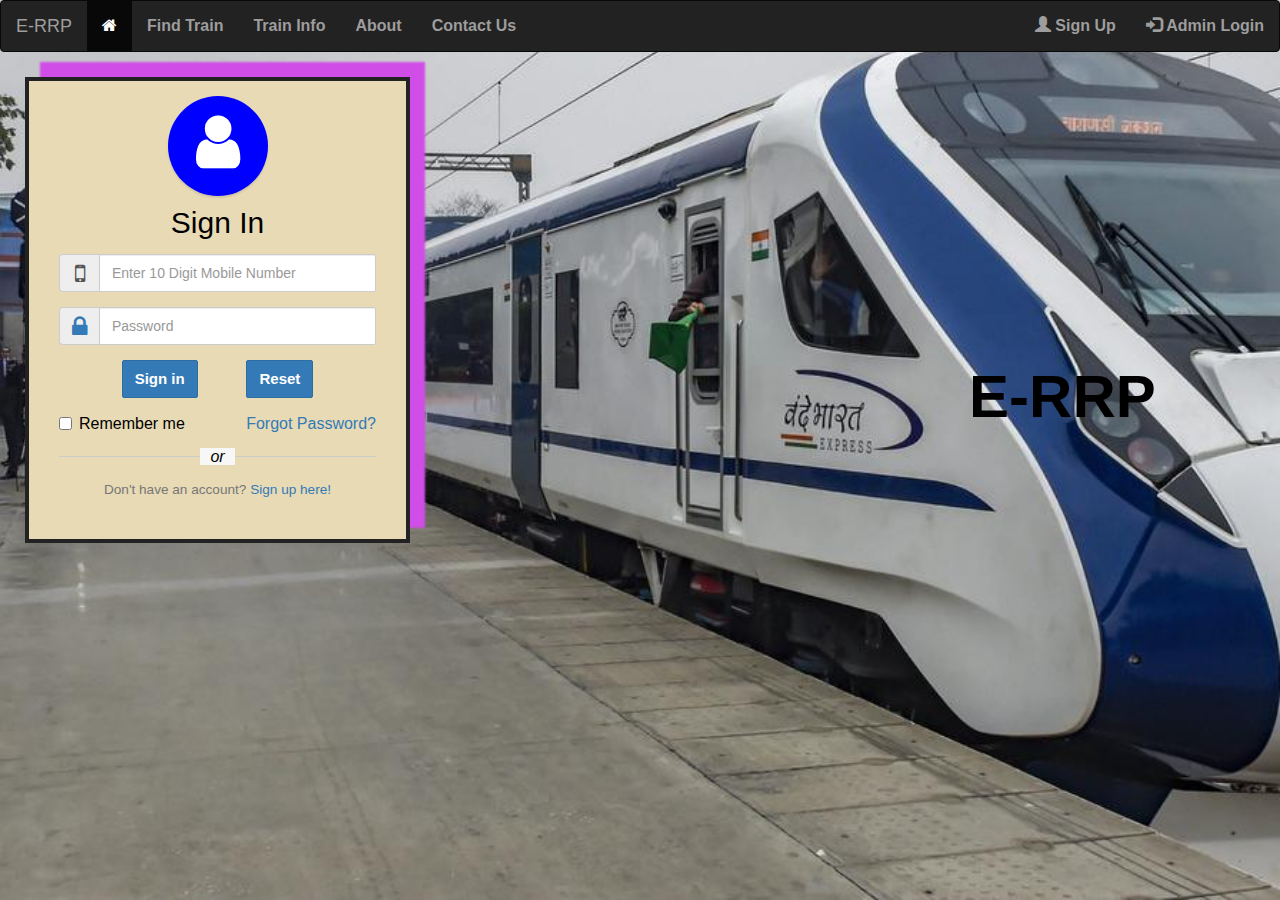
<file: railway/index.html>
<!DOCTYPE html>
<html>
<html lang="en">
<head><meta name="robots"
  content="noindex, nofollow">
<meta charset="utf-8">
<meta http-equiv="X-UA-Compatible" content="IE=edge">
<meta name="viewport" content="width=device-width, initial-scale=1">
<title>Home Page</title>
<link rel="icon" type="image/x-icon" href="images/irctc1.png">
<link rel="stylesheet" href="https://maxcdn.bootstrapcdn.com/bootstrap/3.3.7/css/bootstrap.min.css">
<link rel="stylesheet" href="https://maxcdn.bootstrapcdn.com/font-awesome/4.7.0/css/font-awesome.min.css">
<script src="https://ajax.googleapis.com/ajax/libs/jquery/1.12.4/jquery.min.js"></script>
<script src="https://maxcdn.bootstrapcdn.com/bootstrap/3.3.7/js/bootstrap.min.js"></script> 

<style>
  
  .login-form {
    width: 385px;
    margin: 5px 40px;

    position: absolute;
    z-index: 2;
  }
    .login-form form {        
      margin-bottom: 15px;
    background: #e7dab5;
    border: 4px solid #232222;
    box-shadow: 15px -15px 2px rgb(208, 78, 231);
    padding: 30px;
}
    .login-form h2 {
        margin: 0 0 15px;
    }
    .form-control, .login-btn {
        min-height: 38px;
        border-radius: 2px;
    }
    .input-group-addon .fa {
        font-size: 18px;
    }
    .login-btn {
        font-size: 15px;
        font-weight: bold;
    }
  .social-btn .btn {
    border: none;
        margin: 10px 3px 0;
        opacity: 1;
  }
    .social-btn .btn:hover {
        opacity: 0.9;
    }
  .social-btn .btn-primary {
        background: #507cc0;
    }
  .social-btn .btn-info {
    background: #64ccf1;
  }
  .social-btn .btn-danger {
    background: #df4930;
  }
    .or-seperator {
        margin-top: 20px;
        text-align: center;
        border-top: 1px solid #ccc;
    }
    .or-seperator i {
        padding: 0 10px;
        background: #f7f7f7;
        position: relative;
        top: -11px;
        z-index: 1;
    }
    .login-form .avatar {
        color: #fff;
    margin: 0 auto 10px;
    margin-top: -15px;
    text-align: center;
    width: 100px;
    height: 100px;
    border-radius: 50%;
    z-index: 9;
    background: blue;
    padding: 15px;
    box-shadow: 0px 2px 2px rgba(0, 0, 0, 0.1);
  }
    .login-form .avatar i {
        font-size: 62px;
    }
</style>
<script type="text/javascript">
      $(document).ready(function() 
      {
        $("#show_hide_password a").on('click', function(event)
        {
            event.preventDefault();
            if($('#show_hide_password input').attr("type") == "text")
            {
                $('#show_hide_password input').attr('type', 'password');
                $('#show_hide_password i').addClass( "fa-lock text-dark" );
                $('#show_hide_password i').removeClass( "fa-unlock text-dark" );
            }
            else if($('#show_hide_password input').attr("type") == "password")
            {
                $('#show_hide_password input').attr('type', 'text');
                $('#show_hide_password i').removeClass( "fa-lock text-dark" );
                $('#show_hide_password i').addClass( "fa-unlock text-dark" );
            }
        });
    });
  </script>

</head>
<body style="background-image: url(images/irct.jpg);background-repeat: no-repeat;background-size: cover;background-attachment: fixed;color: #000000;

font-family: 'Varela Round', sans-serif;
font-size: 16px;">
  <nav class="navbar navbar-inverse">
  <div class="container-fluid">
    <div class="navbar-header">
      <a class="navbar-brand" href="#">E-RRP</a>
    </div>
    <ul class="nav navbar-nav">
      <li class="active">
        <a class="nav-link" href="#"><i class="fa fa-home"></i></a>
      </li>
      <li class="nav-item">
          <a class="nav-link" href="http://localhost/railway/book_ticket.php"><b>Find Train</b></a>
        </li>
        <li class="nav-item">
          <a class="nav-link" href="http://localhost/railway/train_information.php"> <b>Train Info</b></a>
        </li> 
        <li class="nav-item">
          <a class="nav-link" href="http://localhost/railway/about_us.html"><b>About</b></a>
        </li>
        <li class="nav-item">
          <a class="nav-link" href="http://localhost/railway/contact_us.html"> <b>Contact Us</b></a>
        </li>     
    </ul>
    <ul class="nav navbar-nav navbar-right">
      <li><a href="http://localhost/railway/signup.html"><span class="glyphicon glyphicon-user"></span> <b>Sign Up</b></a></li>
      <li><a href="http://localhost/railway/admin_login.html"><span class="glyphicon glyphicon-log-in"></span> <b>Admin Login</b> </a></li>
    </ul>
  </div>
</nav>
    <div class="row" style="width: 100%;">
        <div id="topbar">
            <div class="container-lt login-form">
                <form action="http://localhost/railway/booking_history.php" method="post">
                    <div class="avatar"><i class="fa fa-user"></i>
                    </div>
                    <h2 class="text-center">Sign In</h2>   
                    <div class="form-group">
                      <div class="input-group">
                            <span class="input-group-addon"><i style="font-size: 24px;width: 15px;"class="fa fa-mobile"></i></span>
                            <input type="tel" class="form-control" name="mno" placeholder="Enter 10 Digit Mobile Number" pattern="[0-9]{10}" onkeypress="return onlyNumberKey(event)"           required="required">
                        </div>
                    </div>
                    <div class="form-group">
                        <div class="input-group" id="show_hide_password">
                            <span class="input-group-addon">
                              <a href="" class="text-dark"> <i style="font-size: 24px;width: 15px;" class="fa fa-lock text-dark" aria-hidden="true"></i> </a>
                            </span>
                            <input type="password" class="form-control" name="password" placeholder="Password" required="required">  
                         </div>
                    </div>

                    <div class="form-group text-center">
                        <button type="submit" class="btn btn-primary login-btn" style="margin-right: 7%;">Sign in</button>
                        <button type="reset" class="btn btn-primary login-btn" style="margin-left:7%;">Reset</button>
                    </div>

                    <div class="clearfix">
                       <label class="pull-left checkbox-inline"><input type="checkbox"> Remember me</label>
                            <a href="http://localhost/railway/forgot_password.php" class="pull-right">Forgot Password?</a>
                    </div>

                    <div class="or-seperator"><i>or</i></div>
                        
                        
                           
                        
                      
                
                         <p class="mt-3 text-center text-muted small">Don't have an account? <a href="http://localhost/railway/signup.html">Sign up here!</a></p>
                    </div>
                </form>
             </div>
        </div>
        <div  class="text-center"style=" color: black;font-size:60px; padding-top: 22%;padding-left: 66%;" >
            <b><strong>E-RRP</strong></b>
        </div>
    </div>
    
<script>
    function onlyNumberKey(evt) {
          
        // Only ASCII character in that range allowed
        var ASCIICode = (evt.which) ? evt.which : evt.keyCode
        if (ASCIICode > 31 && (ASCIICode < 48 || ASCIICode > 57))
            return false;
        return true;
    }
  </script>
</body>
</html>
</file>
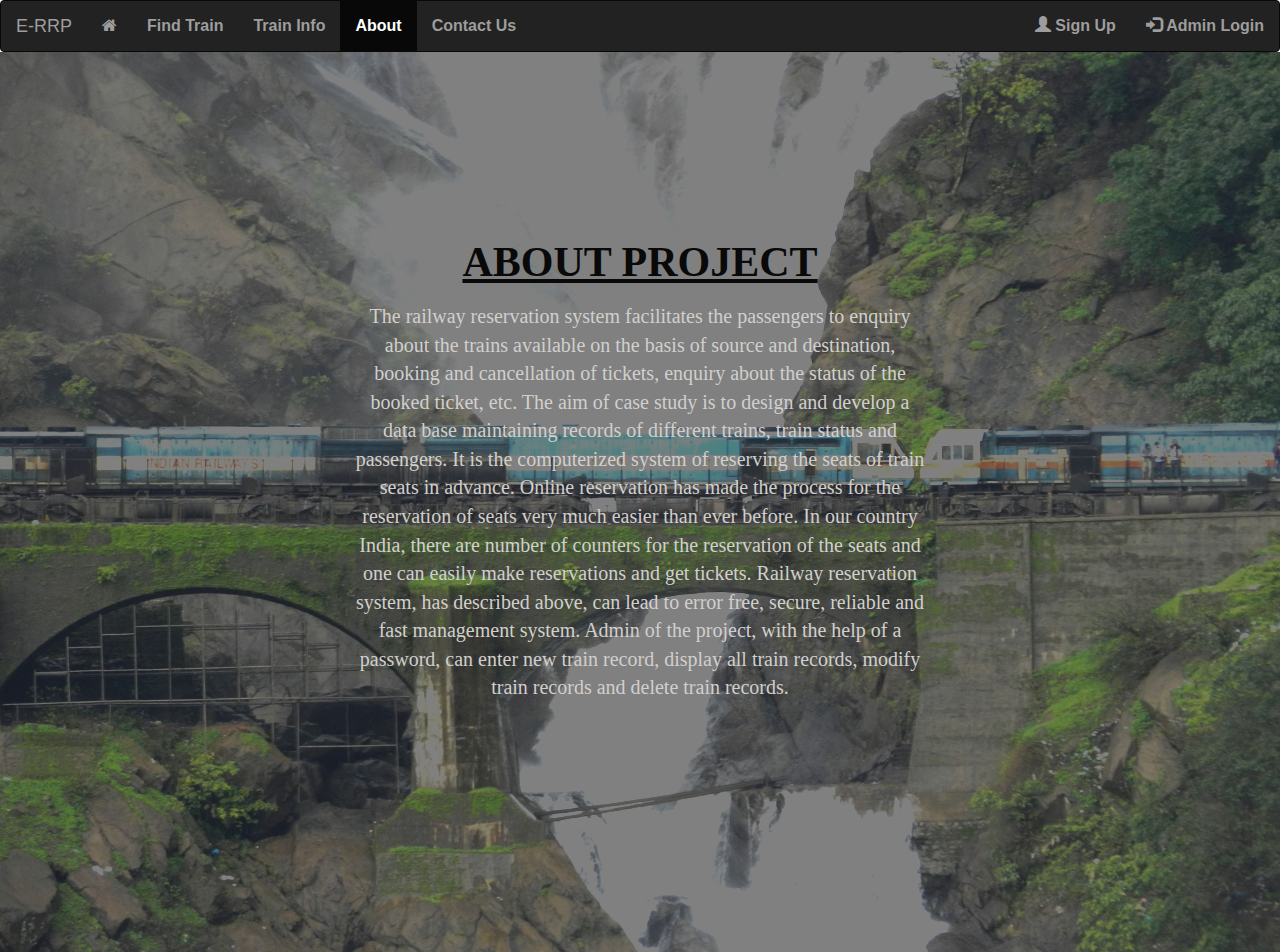
<file: railway/about_us.html>
<!DOCTYPE html>
<html>

<head>
	<title>About Page</title>
	<link rel="icon" type="image/x-icon" href="images/irctc1.png">
	<link rel="stylesheet" href="https://maxcdn.bootstrapcdn.com/bootstrap/3.3.7/css/bootstrap.min.css">
	<link rel="stylesheet" href="https://maxcdn.bootstrapcdn.com/font-awesome/4.7.0/css/font-awesome.min.css">
	<script src="https://ajax.googleapis.com/ajax/libs/jquery/1.12.4/jquery.min.js"></script>
	<script src="https://maxcdn.bootstrapcdn.com/bootstrap/3.3.7/js/bootstrap.min.js"></script> 
	<style type="text/css">
	.background{
	
	background: grey;

	background-blend-mode:darken;
	background-size:cover;
}
	
.firstsection{

	height:100vh;
	background-image: url("images/train1.jpg");

}
.box-main{

	display:flex;
	justify-content:center;
	align-items:center;
	color:white;
	max-width:60%;
	margin:auto;
	margin-top: -20px;
	height:80%;
}
	
.firstHalf{	
	width:75%;
	flex-direction:column;
	justify-content:center
}
	
.firstHalf img{	
	display:flex;
	border-radius:9050px;
}
	
.text-big{
	font-family: 'Piazzolla', serif;
	
	font-weight: bold;
	color: #090909 ;
	font-size: 42px;
	text-align:center;

}
	
.text-small{	
	font-family: 'Sansita Swashed', cursive;
	font-size: 20px;
	text-align:center;
	color: #D1CFCD ;
}
	</style>
</head>

<body style="color: #000000;

font-family: 'Varela Round', sans-serif;
font-size: 16px;">
	
	<nav class="navbar navbar-inverse">
  <div class="container-fluid">
    <div class="navbar-header">
      <a class="navbar-brand" href="#">E-RRP</a>
    </div>
    <ul class="nav navbar-nav">
      <li class="nav-item">
        <a class="nav-link" href="http://localhost/railway/index.html"><i class="fa fa-home"></i></a>
      </li>
      <li class="nav-item">
          <a class="nav-link" href="http://localhost/railway/book_ticket.php"><b>Find Train</b></a>
        </li>
        <li class="nav-item">
          <a class="nav-link" href="http://localhost/railway/train_information.php"> <b>Train Info</b></a>
        </li> 
        <li class="active" >
          <a class="nav-link" href="#"><b>About</b></a>
        </li>
        <li class="nav-item">
          <a class="nav-link" href="http://localhost/railway/contact_us.html"> <b>Contact Us</b></a>
        </li>     
    </ul>
    <ul class="nav navbar-nav navbar-right">
      <li><a href="http://localhost/railway/signup.html"><span class="glyphicon glyphicon-user"></span> <b>Sign Up</b></a></li>
      <li><a href="http://localhost/railway/admin_login.html"><span class="glyphicon glyphicon-log-in"></span> <b>Admin Login</b> </a></li>
    </ul>
  </div>
</nav>
	<section class="background firstsection">
		<div class="box-main">
			<div class="firstHalf">
				<p class="text-big"><br><br><u>ABOUT PROJECT</u></p>

				<p class="text-small">
					The railway reservation system facilitates the passengers to enquiry about the trains available on the basis of source and destination, booking and cancellation of tickets, enquiry about the status of the booked ticket, etc. The aim of case study is to design and develop a data base maintaining records of different trains, train status and passengers. It is the computerized system of reserving the seats of train seats in advance. Online reservation has made the process for the reservation of seats very much easier than ever before. In our country India, there are number of counters for the reservation of the seats and one can easily make reservations and get tickets. Railway reservation system, has described above, can lead to error free, secure, reliable and fast management system. Admin of the project, with the help of a password, can enter new train record, display all train records, modify train records and delete train records. 
				</p>

			</div>
		</div>
	</section>
</body>

</html>
</file>
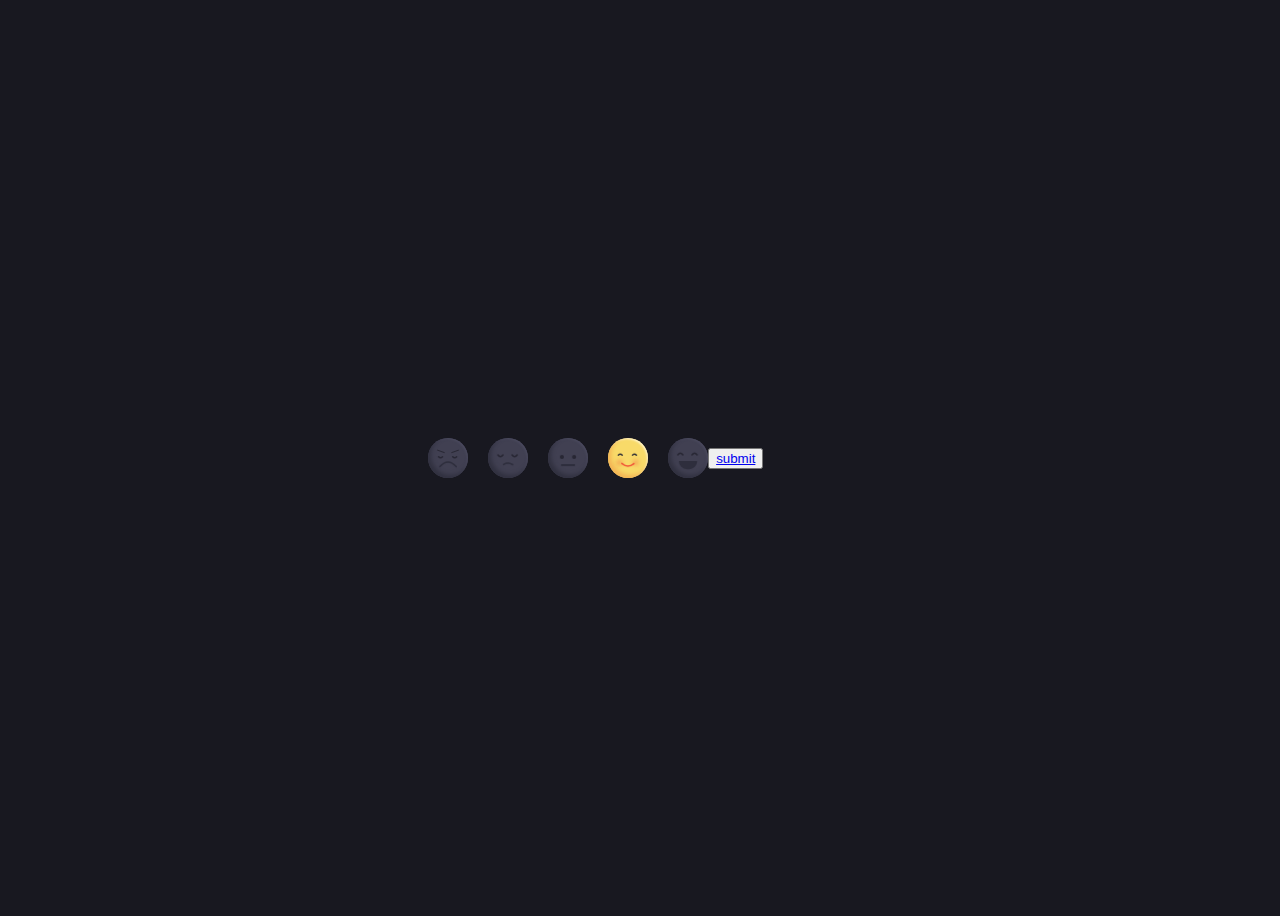
<file: railway/emoji.html>
<!DOCTYPE html>
<html lang="en">
  <head>
    <meta charset="UTF-8" />
    <meta http-equiv="X-UA-Compatible" content="IE=edge" />
    <meta name="viewport" content="width=device-width, initial-scale=1.0" />
    <title>Emojis Reaction</title>
    <link rel="stylesheet" href="./style9.css" />
  </head>
  <body>
    <div class="feedback">
        <label class="angry">
          <input type="radio" value="1" name="feedback" />
          <div>
            <svg class="eye left">
              <use xlink:href="#eye">
            </svg>
            <svg class="eye right">
              <use xlink:href="#eye">
            </svg>
            <svg class="mouth">
              <use xlink:href="#mouth">
            </svg>
          </div>
        </label>
        <label class="sad">
          <input type="radio" value="2" name="feedback" />
          <div>
            <svg class="eye left">
              <use xlink:href="#eye">
            </svg>
            <svg class="eye right">
              <use xlink:href="#eye">
            </svg>
            <svg class="mouth">
              <use xlink:href="#mouth">
            </svg>
          </div>
        </label>
        <label class="ok">
          <input type="radio" value="3" name="feedback" />
          <div></div>
        </label>
        <label class="good">
          <input type="radio" value="4" name="feedback" checked />
          <div>
            <svg class="eye left">
              <use xlink:href="#eye">
            </svg>
            <svg class="eye right">
              <use xlink:href="#eye">
            </svg>
            <svg class="mouth">
              <use xlink:href="#mouth">
            </svg>
          </div>
        </label>
        <label class="happy">
          <input type="radio" value="5" name="feedback" />
          <div>
            <svg class="eye left">
              <use xlink:href="#eye">
            </svg>
            <svg class="eye right">
              <use xlink:href="#eye">
            </svg>
          </div>
        </label>
      </div>

      
      <svg xmlns="http://www.w3.org/2000/svg" style="display: none;">
        <symbol xmlns="http://www.w3.org/2000/svg" viewBox="0 0 7 4" id="eye">
          <path d="M1,1 C1.83333333,2.16666667 2.66666667,2.75 3.5,2.75 C4.33333333,2.75 5.16666667,2.16666667 6,1"></path>
        </symbol>
        <symbol xmlns="http://www.w3.org/2000/svg" viewBox="0 0 18 7" id="mouth">
          <path d="M1,5.5 C3.66666667,2.5 6.33333333,1 9,1 C11.6666667,1 14.3333333,2.5 17,5.5"></path>
        </symbol>
      </svg>
      <br><br><br><br><br><br><br><br><br><br><br><br><br><br><br><br><br><br>
      
      <button type="submit" class="btn btn-primary login-btn" style="margin-right: 7%;"><a href="index.html">submit</a></button>
  </body>
</html>
</file>
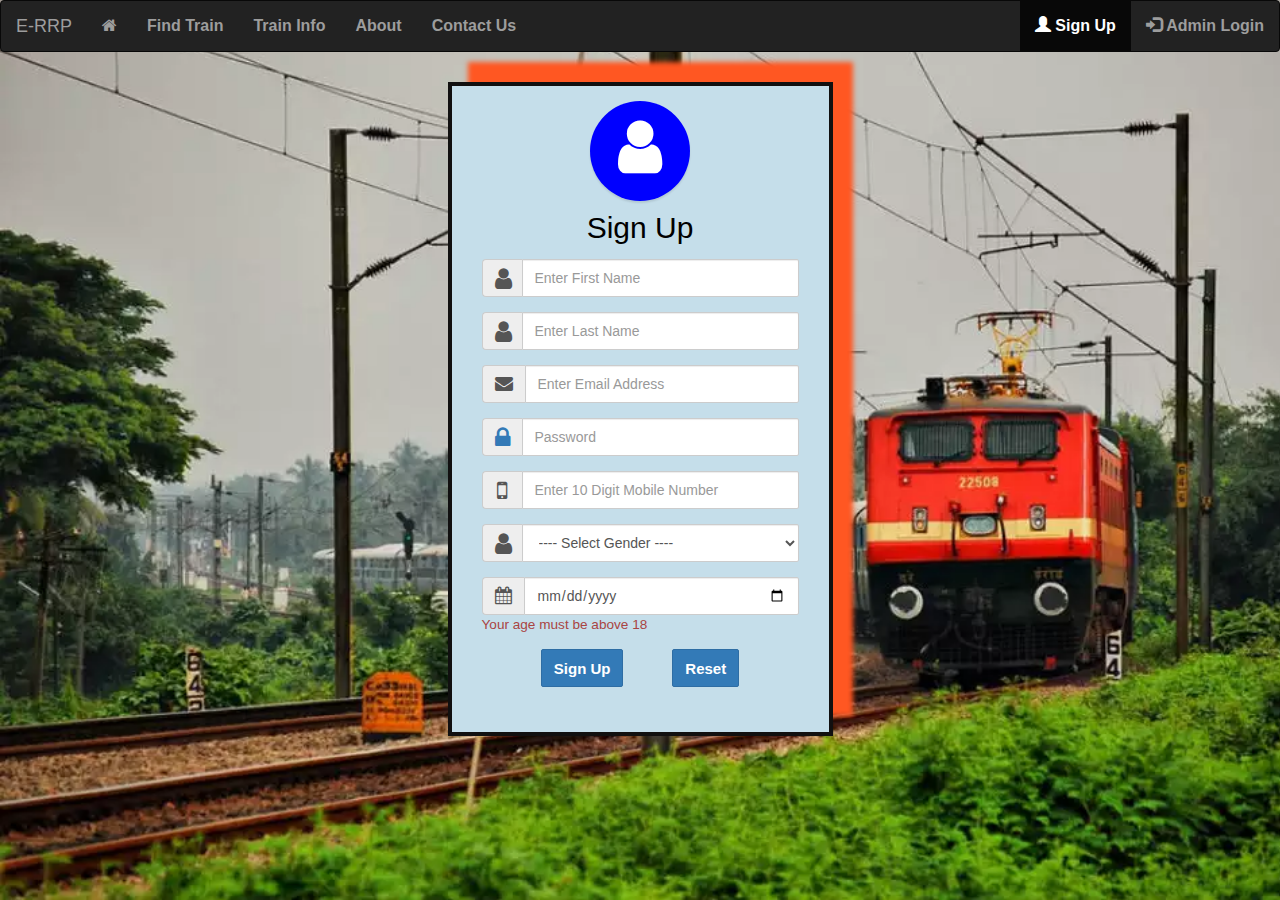
<file: railway/signup.html>
<!DOCTYPE html>
<html lang="en">
<head>
<meta charset="utf-8">
<meta http-equiv="X-UA-Compatible" content="IE=edge">
<meta name="viewport" content="width=device-width, initial-scale=1">
<title>Signup Page</title>
  <link rel="icon" type="image/x-icon" href="images/irctc1.png">
<link rel="stylesheet" href="https://maxcdn.bootstrapcdn.com/bootstrap/3.3.7/css/bootstrap.min.css">
<link rel="stylesheet" href="https://maxcdn.bootstrapcdn.com/font-awesome/4.7.0/css/font-awesome.min.css">
<script src="https://ajax.googleapis.com/ajax/libs/jquery/1.12.4/jquery.min.js"></script>
<script src="https://maxcdn.bootstrapcdn.com/bootstrap/3.3.7/js/bootstrap.min.js"></script> 
<style>
  .login-form {
    width: 385px;
    margin: 30px auto;
  }
    .login-form form {        
      margin-bottom: 15px;
    background: #c5deea;
    border: 4px solid #111010;
    box-shadow: 20px -20px 5px #ff5722;
    padding: 30px;
}
    .login-form h2 {
        margin: 0 0 15px;
    }
    .form-control, .login-btn {
        min-height: 38px;
        border-radius: 2px;
    }
    .input-group-addon .fa {
        font-size: 18px;
    }
    .login-btn {
        font-size: 15px;
        font-weight: bold;
    }
  .social-btn .btn {
    border: none;
        margin: 10px 3px 0;
        opacity: 1;
  }
    .social-btn .btn:hover {
        opacity: 0.9;
    }
  .social-btn .btn-primary {
        background: #507cc0;
    }
  .social-btn .btn-info {
    background: #64ccf1;
  }
  .social-btn .btn-danger {
    background: #df4930;
  }
    .or-seperator {
        margin-top: 20px;
        text-align: center;
        border-top: 1px solid #ccc;
    }
    .or-seperator i {
        padding: 0 10px;
        background: #f7f7f7;
        position: relative;
        top: -11px;
        z-index: 1;
    }
    .login-form .avatar {
        color: #fff;
    margin: 0 auto 10px;
    margin-top: -15px;
    text-align: center;
    width: 100px;
    height: 100px;
    border-radius: 50%;
    z-index: 9;
    background: blue;
    padding: 15px;
    box-shadow: 0px 2px 2px rgba(0, 0, 0, 0.1);
  }
    .login-form .avatar i {
        font-size: 62px;
    }
</style>
<script type="text/javascript">
      $(document).ready(function() 
      {
        $("#show_hide_password a").on('click', function(event)
        {
            event.preventDefault();
            if($('#show_hide_password input').attr("type") == "text")
            {
                $('#show_hide_password input').attr('type', 'password');
                $('#show_hide_password i').addClass( "fa-lock text-dark" );
                $('#show_hide_password i').removeClass( "fa-unlock text-dark" );
            }
            else if($('#show_hide_password input').attr("type") == "password")
            {
                $('#show_hide_password input').attr('type', 'text');
                $('#show_hide_password i').removeClass( "fa-lock text-dark" );
                $('#show_hide_password i').addClass( "fa-unlock text-dark" );
            }
        });
    });
  </script>
</head>
<body style="background-image: url(images/train.jpg);background-repeat: no-repeat;background-size: cover;background-attachment: fixed;color: #000000;

font-family: 'Varela Round', sans-serif;
font-size: 16px;">

<nav class="navbar navbar-inverse">
  <div class="container-fluid">
    <div class="navbar-header">
      <a class="navbar-brand" href="#">E-RRP</a>
    </div>
    <ul class="nav navbar-nav">
      <li class="nav-item">
        <a class="nav-link" href="http://localhost/railway/index.html"><i class="fa fa-home"></i></a>
      </li>
      <li class="nav-item">
          <a class="nav-link" href="http://localhost/railway/book_ticket.php"><b>Find Train</b></a>
        </li>

        <li class="nav-item">
          <a class="nav-link" href="http://localhost/railway/train_information.php"> <b>Train Info</b></a>
        </li>
        <li class="nav-item">
          <a class="nav-link" href="http://localhost/railway/about_us.html"><b>About</b></a>
        </li>
        <li class="nav-item">
          <a class="nav-link" href="http://localhost/railway/contact_us.html"> <b>Contact Us</b></a>
        </li>     
    </ul>
    <ul class="nav navbar-nav navbar-right">
      <li class="active"><a href="#"><span class="glyphicon glyphicon-user"></span> <b>Sign Up</b></a></li>
      <li class="nav-item"><a href="http://localhost/railway/admin_login.html"><span class="glyphicon glyphicon-log-in"></span> <b>Admin Login</b> </a></li>
    </ul>
  </div>
</nav>

  <div class="login-form">
    <form action="http://localhost/railway/signup_result.php" method="post">
        <div class="avatar">
          <i class="fa fa-user"></i>
        </div>
        <h2 class="text-center">Sign Up</h2>

        <div class="form-group">
          <div class="input-group">
              <span class="input-group-addon"><i style="font-size: 24px;width: 15px;" class="fa fa-user"></i></span>
              <input type="text" class="form-control" name="fname" placeholder="Enter First Name" required="required">
          </div>
        </div>

        <div class="form-group">
          <div class="input-group">
              <span class="input-group-addon"><i style="font-size: 24px;width: 15px;" class="fa fa-user"></i></span>
              <input type="text" class="form-control" name="lname" placeholder="Enter Last Name" required="required">
          </div>
        </div>

        <div class="form-group">
          <div class="input-group">
              <span class="input-group-addon"><i class="fa fa-envelope"></i></span>
              <input type="email" class="form-control" name="emailid" placeholder="Enter Email Address" required="required">
          </div>
        </div>

        <div class="form-group">
          <div class="input-group" id="show_hide_password">
              <span class="input-group-addon">
                <a href="" class="text-dark">
                  <i class="fa fa-lock text-dark" style="font-size: 24px;width: 15px;" aria-hidden="true"></i>
                </a>
              </span>
              <input type="password" class="form-control" name="password" placeholder="Password" required="required">
          </div>
        </div>
        <div class="form-group">
          <div class="input-group">
              <span class="input-group-addon"><i style="font-size: 24px;width: 15px;" class="fa fa-mobile"></i></span>
              <input type="tel" class="form-control" name="mobileno" placeholder="Enter 10 Digit Mobile Number" pattern="[0-9]{10}" onkeypress="return onlyNumberKey(event)"required="required">
          </div>
        </div>
        <div class="form-group">
          <div class="input-group">
              <span class="input-group-addon"><i style="font-size: 24px;width: 15px;" class="fa fa-user"></i></span>
              <select class="form-control" name="gender"required>
                  <option value="" selected disabled>---- Select Gender ---- </option>
                  <option value="M"> Male </option>
                  <option value="F"> Female </option>
                   <option value="O"> Other </option>
              </select>
          </div>
        </div>

        <div class="form-group">
          <div class="input-group">
              <span class="input-group-addon"><i class="fa fa-calendar"></i></span>
              <input type="date" class="form-control" name="dob" placeholder="Date Of Birth" required="required">
          </div>
          <p class="small text-danger">Your age must be above 18</p>
        </div>

        <div class="form-group text-center">
            <button type="submit" class="btn btn-primary login-btn" style="margin-right: 7%;">Sign Up</button>
            <button type="reset" class="btn btn-primary login-btn" style="margin-left:7%;">Reset</button>
        
         
        </div>
    </form>
  </div>
  <script>
    function onlyNumberKey(evt) {
          
        // Only ASCII character in that range allowed
        var ASCIICode = (evt.which) ? evt.which : evt.keyCode
        if (ASCIICode > 31 && (ASCIICode < 48 || ASCIICode > 57))
            return false;
        return true;
    }
  </script>
</body>
</html>
</file>
<file: railway/style9.css>
.feedback {
    --normal: #414052;
    --normal-shadow: #313140;
    --normal-shadow-top: #4c4b60;
    --normal-mouth: #2e2e3d;
    --normal-eye: #282734;
    --active: #f8da69;
    --active-shadow: #f4b555;
    --active-shadow-top: #fff6d3;
    --active-mouth: #f05136;
    --active-eye: #313036;
    --active-tear: #76b5e7;
    --active-shadow-angry: #e94f1d;
    --hover: #454456;
    --hover-shadow-top: #59586b;
    margin: 0;
    padding: 0;
    list-style: none;
    display: flex;
  }
  .feedback label {
    position: relative;
    transition: transform 0.3s;
    cursor: pointer;
  }
  .feedback label:not(:last-child) {
    margin-right: 20px;
  }
  .feedback label input {
    -webkit-appearance: none;
       -moz-appearance: none;
            appearance: none;
    outline: none;
    border: none;
    display: block;
    position: absolute;
    width: 40px;
    height: 40px;
    left: 0;
    top: 0;
    margin: 0;
    padding: 0;
    border-radius: 50%;
    background: var(--sb, var(--normal));
    box-shadow: inset 3px -3px 4px var(--sh, var(--normal-shadow)), inset -1px 1px 2px var(--sht, var(--normal-shadow-top));
    transition: background 0.4s, box-shadow 0.4s, transform 0.3s;
    -webkit-tap-highlight-color: transparent;
  }
  .feedback label div {
    width: 40px;
    height: 40px;
    position: relative;
    transform: perspective(240px) translateZ(4px);
  }
  .feedback label div svg, .feedback label div:before, .feedback label div:after {
    display: block;
    position: absolute;
    left: var(--l, 9px);
    top: var(--t, 13px);
    width: var(--w, 8px);
    height: var(--h, 1px);
    transform: rotate(var(--r, 0deg)) scale(var(--sc, 1)) translateZ(0);
  }
  .feedback label div svg {
    fill: none;
    stroke: var(--s);
    stroke-width: 1.5px;
    stroke-linecap: round;
    stroke-linejoin: round;
    transition: stroke 0.4s;
  }
  .feedback label div svg.eye {
    --s: var(--e, var(--normal-eye));
    --t: 17px;
    --w: 7px;
    --h: 4px;
  }
  .feedback label div svg.eye.right {
    --l: 23px;
  }
  .feedback label div svg.mouth {
    --s: var(--m, var(--normal-mouth));
    --l: 11px;
    --t: 23px;
    --w: 18px;
    --h: 7px;
  }
  .feedback label div:before, .feedback label div:after {
    content: "";
    z-index: var(--zi, 1);
    border-radius: var(--br, 1px);
    background: var(--b, var(--e, var(--normal-eye)));
    transition: background 0.4s;
  }
  .feedback label.angry {
    --step-1-rx: -24deg;
    --step-1-ry: 20deg;
    --step-2-rx: -24deg;
    --step-2-ry: -20deg;
  }
  .feedback label.angry div:before {
    --r: 20deg;
  }
  .feedback label.angry div:after {
    --l: 23px;
    --r: -20deg;
  }
  .feedback label.angry div svg.eye {
    stroke-dasharray: 4.55;
    stroke-dashoffset: 8.15;
  }
  .feedback label.angry input:checked {
    -webkit-animation: angry 1s linear;
            animation: angry 1s linear;
  }
  .feedback label.angry input:checked + div:before {
    --middle-y: -2px;
    --middle-r: 22deg;
    -webkit-animation: toggle 0.8s linear forwards;
            animation: toggle 0.8s linear forwards;
  }
  .feedback label.angry input:checked + div:after {
    --middle-y: 1px;
    --middle-r: -18deg;
    -webkit-animation: toggle 0.8s linear forwards;
            animation: toggle 0.8s linear forwards;
  }
  .feedback label.sad {
    --step-1-rx: 20deg;
    --step-1-ry: -12deg;
    --step-2-rx: -18deg;
    --step-2-ry: 14deg;
  }
  .feedback label.sad div:before, .feedback label.sad div:after {
    --b: var(--active-tear);
    --sc: 0;
    --w: 5px;
    --h: 5px;
    --t: 15px;
    --br: 50%;
  }
  .feedback label.sad div:after {
    --l: 25px;
  }
  .feedback label.sad div svg.eye {
    --t: 16px;
  }
  .feedback label.sad div svg.mouth {
    --t: 24px;
    stroke-dasharray: 9.5;
    stroke-dashoffset: 33.25;
  }
  .feedback label.sad input:checked + div:before, .feedback label.sad input:checked + div:after {
    -webkit-animation: tear 0.6s linear forwards;
            animation: tear 0.6s linear forwards;
  }
  .feedback label.ok {
    --step-1-rx: 4deg;
    --step-1-ry: -22deg;
    --step-1-rz: 6deg;
    --step-2-rx: 4deg;
    --step-2-ry: 22deg;
    --step-2-rz: -6deg;
  }
  .feedback label.ok div:before {
    --l: 12px;
    --t: 17px;
    --h: 4px;
    --w: 4px;
    --br: 50%;
    box-shadow: 12px 0 0 var(--e, var(--normal-eye));
  }
  .feedback label.ok div:after {
    --l: 13px;
    --t: 26px;
    --w: 14px;
    --h: 2px;
    --br: 1px;
    --b: var(--m, var(--normal-mouth));
  }
  .feedback label.ok input:checked + div:before {
    --middle-s-y: 0.35;
    -webkit-animation: toggle 0.2s linear forwards;
            animation: toggle 0.2s linear forwards;
  }
  .feedback label.ok input:checked + div:after {
    --middle-s-x: 0.5;
    -webkit-animation: toggle 0.7s linear forwards;
            animation: toggle 0.7s linear forwards;
  }
  .feedback label.good {
    --step-1-rx: -14deg;
    --step-1-rz: 10deg;
    --step-2-rx: 10deg;
    --step-2-rz: -8deg;
  }
  .feedback label.good div:before {
    --b: var(--m, var(--normal-mouth));
    --w: 5px;
    --h: 5px;
    --br: 50%;
    --t: 22px;
    --zi: 0;
    opacity: 0.5;
    box-shadow: 16px 0 0 var(--b);
    filter: blur(2px);
  }
  .feedback label.good div:after {
    --sc: 0;
  }
  .feedback label.good div svg.eye {
    --t: 15px;
    --sc: -1;
    stroke-dasharray: 4.55;
    stroke-dashoffset: 8.15;
  }
  .feedback label.good div svg.mouth {
    --t: 22px;
    --sc: -1;
    stroke-dasharray: 13.3;
    stroke-dashoffset: 23.75;
  }
  .feedback label.good input:checked + div svg.mouth {
    --middle-y: 1px;
    --middle-s: -1;
    -webkit-animation: toggle 0.8s linear forwards;
            animation: toggle 0.8s linear forwards;
  }
  .feedback label.happy div {
    --step-1-rx: 18deg;
    --step-1-ry: 24deg;
    --step-2-rx: 18deg;
    --step-2-ry: -24deg;
  }
  .feedback label.happy div:before {
    --sc: 0;
  }
  .feedback label.happy div:after {
    --b: var(--m, var(--normal-mouth));
    --l: 11px;
    --t: 23px;
    --w: 18px;
    --h: 8px;
    --br: 0 0 8px 8px;
  }
  .feedback label.happy div svg.eye {
    --t: 14px;
    --sc: -1;
  }
  .feedback label.happy input:checked + div:after {
    --middle-s-x: 0.95;
    --middle-s-y: 0.75;
    -webkit-animation: toggle 0.8s linear forwards;
            animation: toggle 0.8s linear forwards;
  }
  .feedback label input:checked {
    --sb: var(--active);
    --sh: var(--active-shadow);
    --sht: var(--active-shadow-top);
  }
  .feedback label input:checked + div {
    --m: var(--active-mouth);
    --e: var(--active-eye);
    -webkit-animation: shake 0.8s linear forwards;
            animation: shake 0.8s linear forwards;
  }
  .feedback label input:not(:checked):hover {
    --sb: var(--hover);
    --sht: var(--hover-shadow-top);
  }
  .feedback label input:not(:checked):active {
    transform: scale(0.925);
  }
  .feedback label input:not(:checked):active + div {
    transform: scale(0.925);
  }
  .feedback label:hover {
    transform: scale(1.08);
  }
  
  @-webkit-keyframes shake {
    30% {
      transform: perspective(240px) rotateX(var(--step-1-rx, 0deg)) rotateY(var(--step-1-ry, 0deg)) rotateZ(var(--step-1-rz, 0deg)) translateZ(10px);
    }
    60% {
      transform: perspective(240px) rotateX(var(--step-2-rx, 0deg)) rotateY(var(--step-2-ry, 0deg)) rotateZ(var(--step-2-rz, 0deg)) translateZ(10px);
    }
    100% {
      transform: perspective(240px) translateZ(4px);
    }
  }
  
  @keyframes shake {
    30% {
      transform: perspective(240px) rotateX(var(--step-1-rx, 0deg)) rotateY(var(--step-1-ry, 0deg)) rotateZ(var(--step-1-rz, 0deg)) translateZ(10px);
    }
    60% {
      transform: perspective(240px) rotateX(var(--step-2-rx, 0deg)) rotateY(var(--step-2-ry, 0deg)) rotateZ(var(--step-2-rz, 0deg)) translateZ(10px);
    }
    100% {
      transform: perspective(240px) translateZ(4px);
    }
  }
  @-webkit-keyframes tear {
    0% {
      opacity: 0;
      transform: translateY(-2px) scale(0) translateZ(0);
    }
    50% {
      transform: translateY(12px) scale(0.6, 1.2) translateZ(0);
    }
    20%, 80% {
      opacity: 1;
    }
    100% {
      opacity: 0;
      transform: translateY(24px) translateX(4px) rotateZ(-30deg) scale(0.7, 1.1) translateZ(0);
    }
  }
  @keyframes tear {
    0% {
      opacity: 0;
      transform: translateY(-2px) scale(0) translateZ(0);
    }
    50% {
      transform: translateY(12px) scale(0.6, 1.2) translateZ(0);
    }
    20%, 80% {
      opacity: 1;
    }
    100% {
      opacity: 0;
      transform: translateY(24px) translateX(4px) rotateZ(-30deg) scale(0.7, 1.1) translateZ(0);
    }
  }
  @-webkit-keyframes toggle {
    50% {
      transform: translateY(var(--middle-y, 0)) scale(var(--middle-s-x, var(--middle-s, 1)), var(--middle-s-y, var(--middle-s, 1))) rotate(var(--middle-r, 0deg));
    }
  }
  @keyframes toggle {
    50% {
      transform: translateY(var(--middle-y, 0)) scale(var(--middle-s-x, var(--middle-s, 1)), var(--middle-s-y, var(--middle-s, 1))) rotate(var(--middle-r, 0deg));
    }
  }
  @-webkit-keyframes angry {
    40% {
      background: var(--active);
    }
    45% {
      box-shadow: inset 3px -3px 4px var(--active-shadow), inset 0 8px 10px var(--active-shadow-angry);
    }
  }
  @keyframes angry {
    40% {
      background: var(--active);
    }
    45% {
      box-shadow: inset 3px -3px 4px var(--active-shadow), inset 0 8px 10px var(--active-shadow-angry);
    }
  }
  html {
    box-sizing: border-box;
    -webkit-font-smoothing: antialiased;
  }
  
  * {
    box-sizing: inherit;
  }
  *:before, *:after {
    box-sizing: inherit;
  }
  
  body {
    min-height: 100vh;
    display: flex;
    font-family: "Inter", Arial;
    justify-content: center;
    align-items: center;
    background: #181820;
  }
</file>
